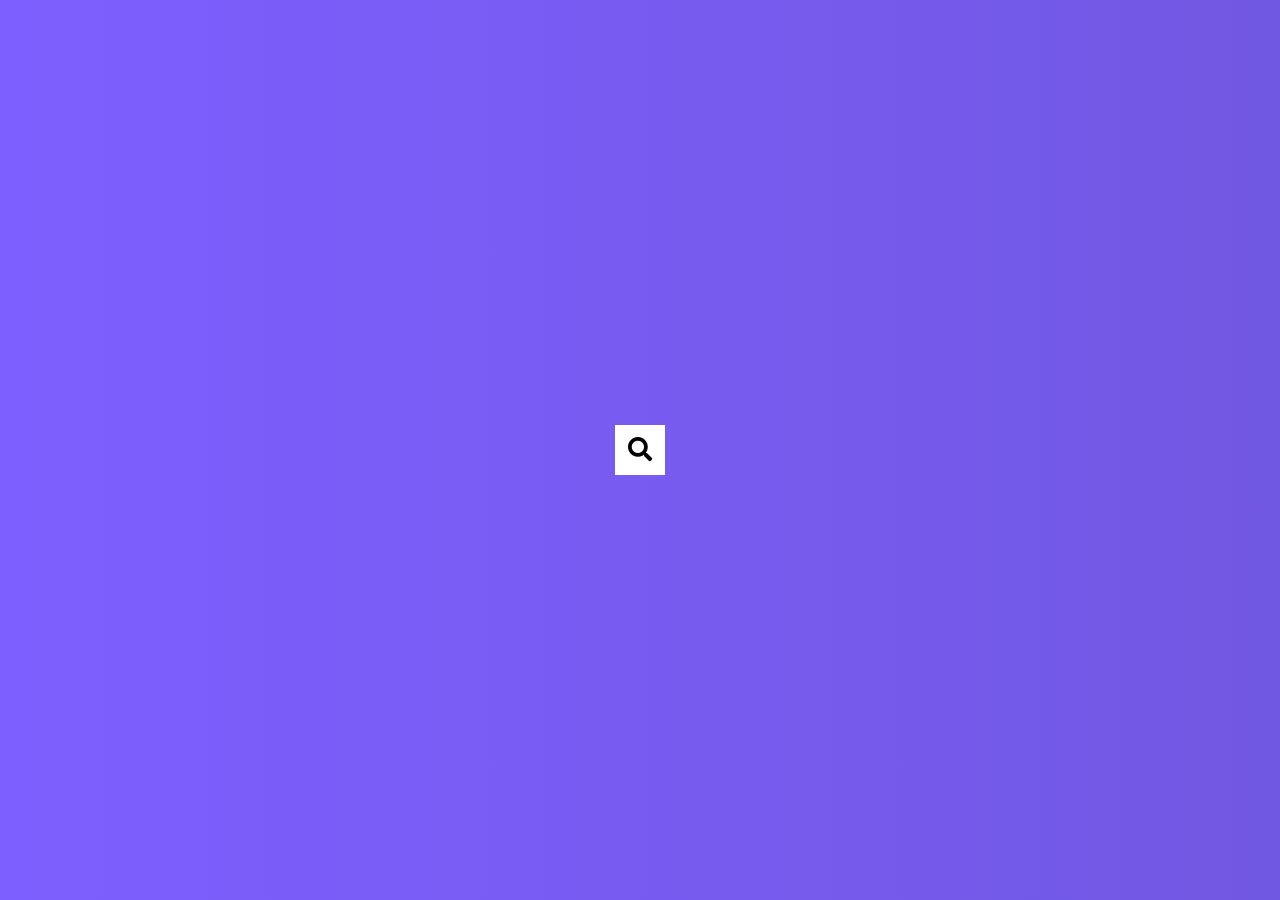
<file: hidden-search/index.html>
<!DOCTYPE html>
<html lang="en">

<head>
    <meta charset="UTF-8" />
    <meta name="viewport" content="width=device-width, initial-scale=1.0" />
    <link rel="stylesheet" href="https://cdnjs.cloudflare.com/ajax/libs/font-awesome/5.14.0/css/all.min.css"
        integrity="sha512-1PKOgIY59xJ8Co8+NE6FZ+LOAZKjy+KY8iq0G4B3CyeY6wYHN3yt9PW0XpSriVlkMXe40PTKnXrLnZ9+fkDaog=="
        crossorigin="anonymous" />
    <link rel="stylesheet" href="style.css" />
    <title>Hidden Search</title>
</head>

<body>
    <div class="search">
        <input id="input" type="text" class="input" placeholder="Search...">
        <button class="btn">
            <i class="fas fa-search"></i>
        </button>
    </div>
    <script src="main.js"></script>
</body>

</html>
</file>
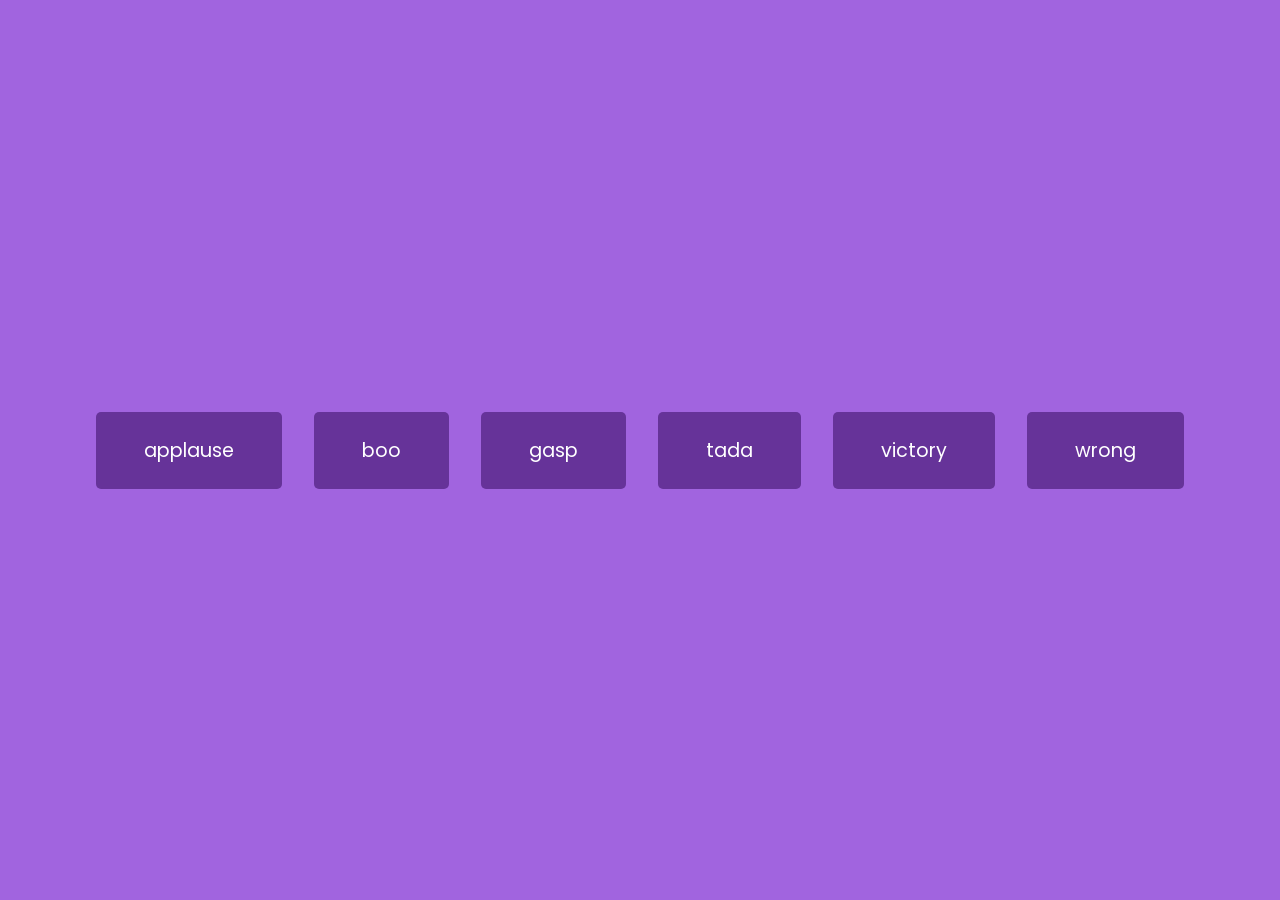
<file: sound-board/index.html>
<!DOCTYPE html>
<html lang="en">

<head>
    <meta charset="UTF-8" />
    <meta name="viewport" content="width=device-width, initial-scale=1.0" />
    <link rel="stylesheet" href="style.css" />
    <title>Sound Board</title>
</head>

<body>
    <audio id="applause" src="https://raw.githubusercontent.com/bradtraversy/50projects50days/master/sound-board/sounds/applause.mp3"></audio>
<audio id="boo" src="https://raw.githubusercontent.com/bradtraversy/50projects50days/master/sound-board/sounds/boo.mp3"></audio>
<audio id="gasp" src="https://raw.githubusercontent.com/bradtraversy/50projects50days/master/sound-board/sounds/gasp.mp3"></audio>
<audio id="tada" src="https://raw.githubusercontent.com/bradtraversy/50projects50days/master/sound-board/sounds/tada.mp3"></audio>
<audio id="victory" src="https://raw.githubusercontent.com/bradtraversy/50projects50days/master/sound-board/sounds/victory.mp3"></audio>
<audio id="wrong" src="https://raw.githubusercontent.com/bradtraversy/50projects50days/master/sound-board/sounds/wrong.mp3"></audio>

<div id="buttons"></div>


<!--     
    <audio id="applause" src="sounds/applause.mp3"></audio>
    <audio id="boo" src="sounds/boo.mp3"></audio>
    <audio id="gasp" src="sounds/gasp.mp3"></audio>
    <audio id="tada" src="sounds/tada.mp3"></audio>
    <audio id="victory" src="sounds/victory.mp3"></audio>
    <audio id="wrong" src="sounds/wrong.mp3"></audio> -->

    <div id="buttons"></div>

    <script src="main.js"></script>
</body>

</html>
</file>
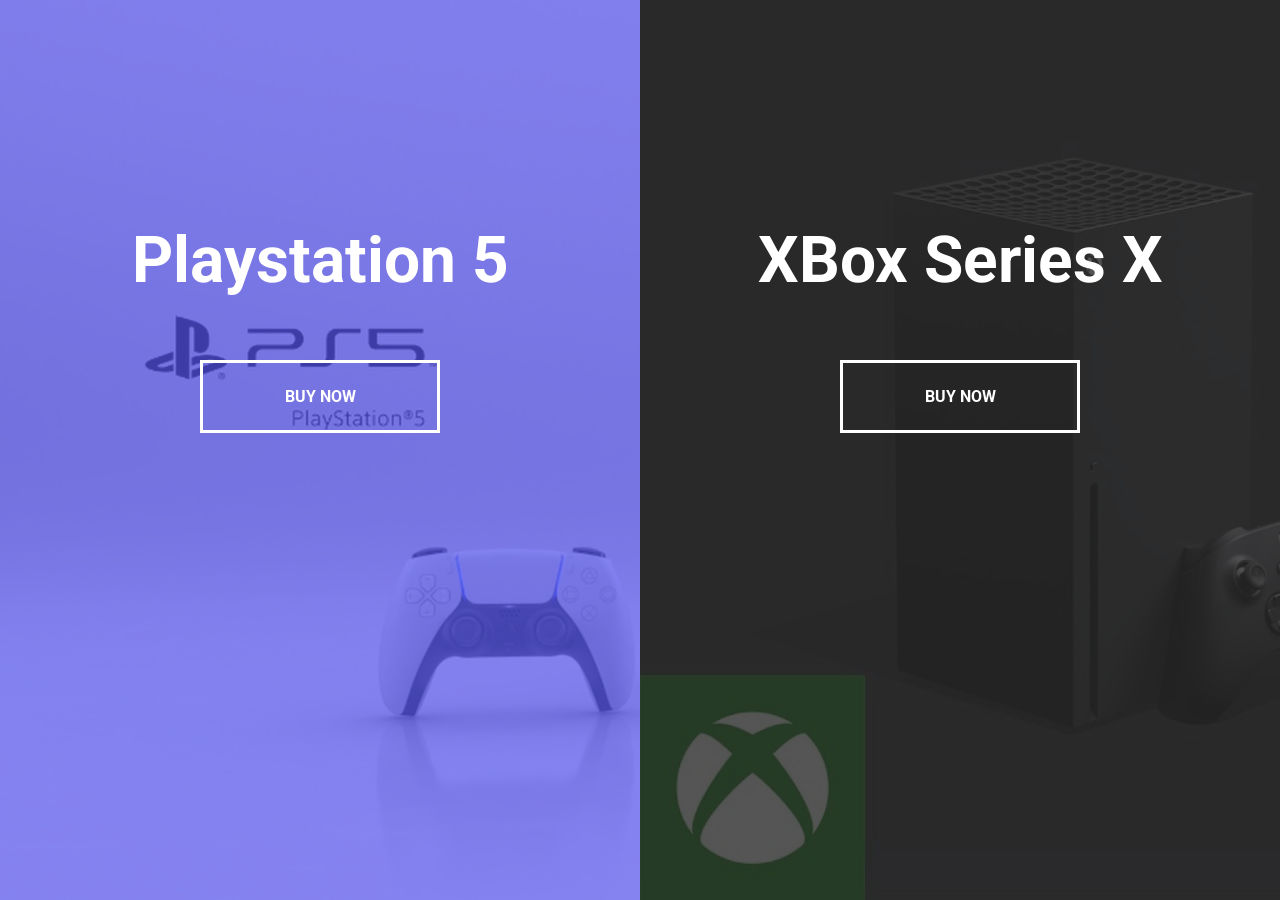
<file: split-landing-page/index.html>
<!DOCTYPE html>
<html lang="en">

<head>
    <meta charset="UTF-8" />
    <meta name="viewport" content="width=device-width, initial-scale=1.0" />
    <link rel="stylesheet" href="style.css" />
    <title>Split Landing Page
    </title>
</head>

<body>
    <div class="container">
        <div class="split left">
            <h1>Playstation 5</h1>
            <a href="#" class="btn">Buy Now</a>
        </div>
        <div class="split right">
            <h1>XBox Series X</h1>
            <a href="#" class="btn">Buy Now</a>
        </div>
    </div>

    <script src="main.js"></script>
</body>

</html>
</file>
<file: hidden-search/style.css>
@import url('https://fonts.googleapis.com/css2?family=Roboto:wght@400;700&display=swap');

* {
    box-sizing: border-box;
}

body {
    background-image: linear-gradient(90deg, #7d5fff, #7158e2);
    font-family: 'Roboto', sans-serif;
    display: flex;
    align-items: center;
    justify-content: center;
    height: 100vh;
    overflow: hidden;
    margin: 0;
}

.search {
    position: relative;
    height: 50px;
}

.search .input {
    background-color: #fff;
    border: 0;
    font-size: 18px;
    padding: 15px;
    height: 50px;
    width: 50px;
    transition: width 0.3s ease;
}

.btn {
    background-color: #fff;
    border: 0;
    cursor: pointer;
    font-size: 24px;
    position: absolute;
    top: 0;
    left: 0;
    height: 50px;
    width: 50px;
    transition: transform 0.3s ease;
}

.btn:focus,
.input:focus {
    outline: none;
}

.search.active .input {
    width: 200px;
}

.search.active .btn {
    transform: translateX(198px);
}
</file>
<file: sound-board/style.css>
@import url('https://fonts.googleapis.com/css2?family=Poppins:wght@200;400&display=swap');

* {
    box-sizing: border-box;
}

body {
    background-color: rgb(161, 100, 223);
    font-family: 'Poppins', sans-serif;
    display: flex;
    flex-wrap: wrap;
    align-items: center;
    justify-content: center;
    text-align: center;
    height: 100vh;
    overflow: hidden;
    margin: 0;
}

.btn {
    background-color: rebeccapurple;
    border-radius: 5px;
    border: none;
    color: #fff;
    margin: 1rem;
    padding: 1.5rem 3rem;
    font-size: 1.2rem;
    font-family: inherit;
    cursor: pointer;
}

.btn:hover {
    opacity: 0.9;
}

.btn:focus {
    outline: none;
}
</file>
<file: split-landing-page/style.css>
@import url('https://fonts.googleapis.com/css2?family=Roboto:wght@400;700&display=swap');

:root {
    --left-bg-color: rgba(87, 84, 236, 0.7);
    --right-bg-color: rgba(43, 43, 43, 0.8);
    --left-btn-hover-color: rgba(87, 84, 236, 1);
    --right-btn-hover-color: rgba(28, 122, 28, 1);
    --hover-width: 75%;
    --other-width: 25%;
    --speed: 1000ms;
}

* {
    box-sizing: border-box;
}

body {
    font-family: 'Roboto', sans-serif;
    height: 100vh;
    overflow: hidden;
    margin: 0;
}

h1 {
    font-size: 4rem;
    color: #fff;
    position: absolute;
    left: 50%;
    top: 20%;
    transform: translateX(-50%);
    white-space: nowrap;
}

.btn {
    position: absolute;
    display: flex;
    align-items: center;
    justify-content: center;
    left: 50%;
    top: 40%;
    transform: translateX(-50%);
    text-decoration: none;
    color: #fff;
    border: #fff solid 0.2rem;
    font-size: 1rem;
    font-weight: bold;
    text-transform: uppercase;
    width: 15rem;
    padding: 1.5rem;
}

.split.left .btn:hover {
    background-color: var(--left-btn-hover-color);
    border-color: var(--left-btn-hover-color);
}

.split.right .btn:hover {
    background-color: var(--right-btn-hover-color);
    border-color: var(--right-btn-hover-color);
}

.container {
    position: relative;
    width: 100%;
    height: 100%;
    background: #333;
}

.split {
    position: absolute;
    width: 50%;
    height: 100%;
    overflow: hidden;
}

.split.left {
    left: 0;
    background: url('ps.png');
    background-repeat: no-repeat;
    background-size: cover;
}

.split.left::before {
    content: '';
    position: absolute;
    width: 100%;
    height: 100%;
    background-color: var(--left-bg-color);
}

.split.right {
    right: 0;
    background: url('xbox.png');
    background-repeat: no-repeat;
    background-size: cover;
}

.split.right::before {
    content: '';
    position: absolute;
    width: 100%;
    height: 100%;
    background-color: var(--right-bg-color);
}

.split.right,
.split.left,
.split.right::before,
.split.left::before {
    transition: all var(--speed) ease-in-out;
}

.hover-left .left {
    width: var(--hover-width);
}

.hover-left .right {
    width: var(--other-width);
}

.hover-right .right {
    width: var(--hover-width);
}

.hover-right .left {
    width: var(--other-width);
}

@media (max-width: 800px) {
    h1 {
        font-size: 2rem;
        top: 30%;
    }

    .btn {
        padding: 1.2rem;
        width: 12rem;
    }
}
</file>
